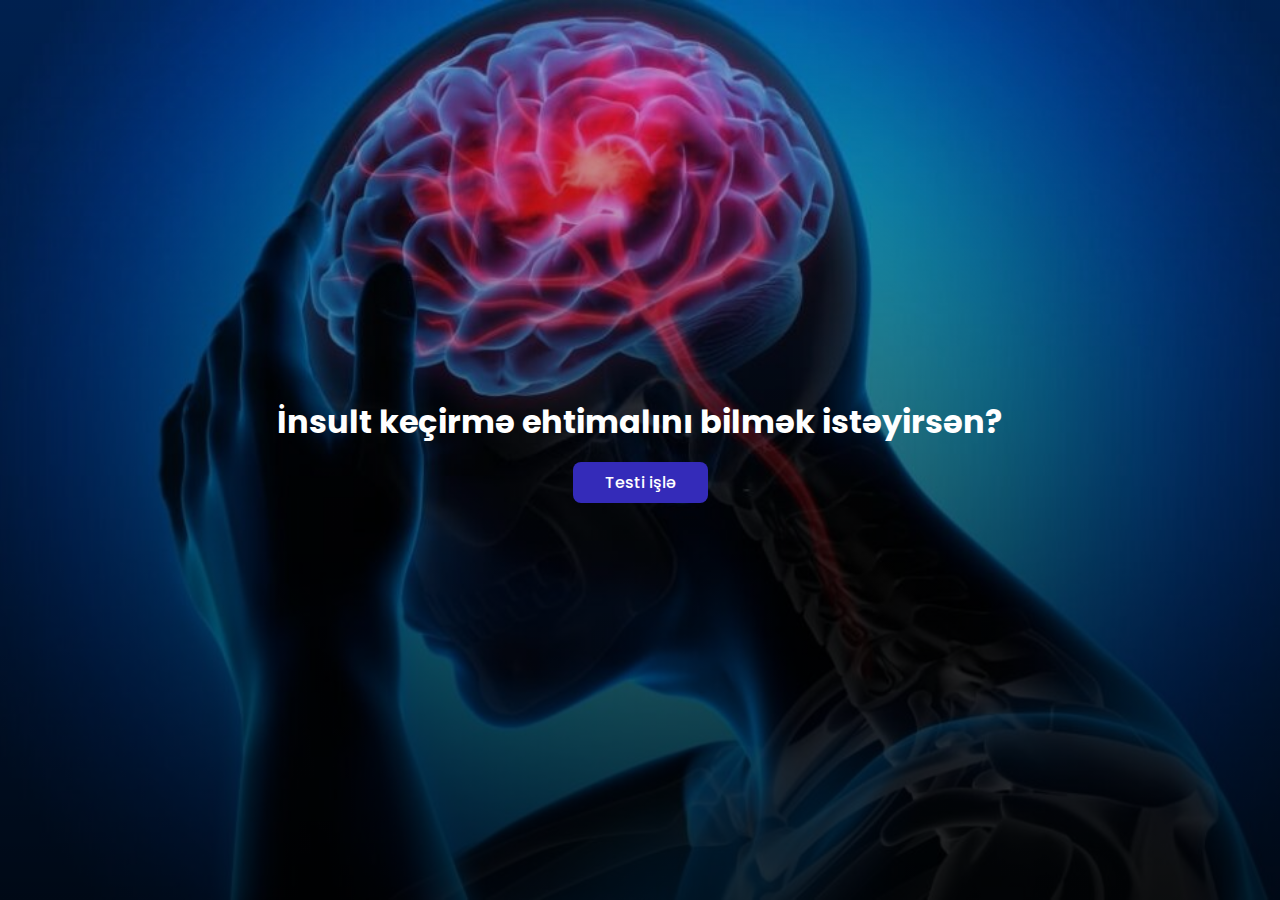
<file: index.html>
<!DOCTYPE html>
<html lang="en">
  <head>
    <meta charset="UTF-8" />
    <meta http-equiv="X-UA-Compatible" content="IE=edge" />
    <meta name="viewport" content="width=device-width, initial-scale=1.0" />
    <title>İnsult Riskini Öyrən</title>
    <link rel="stylesheet" href="css/main.css" />
  </head>
  <body>
    <h1>İnsult keçirmə ehtimalını bilmək istəyirsən?</h1>
    <a href="./test/index.html">Testi işlə</a>
  </body>
</html>
</file>
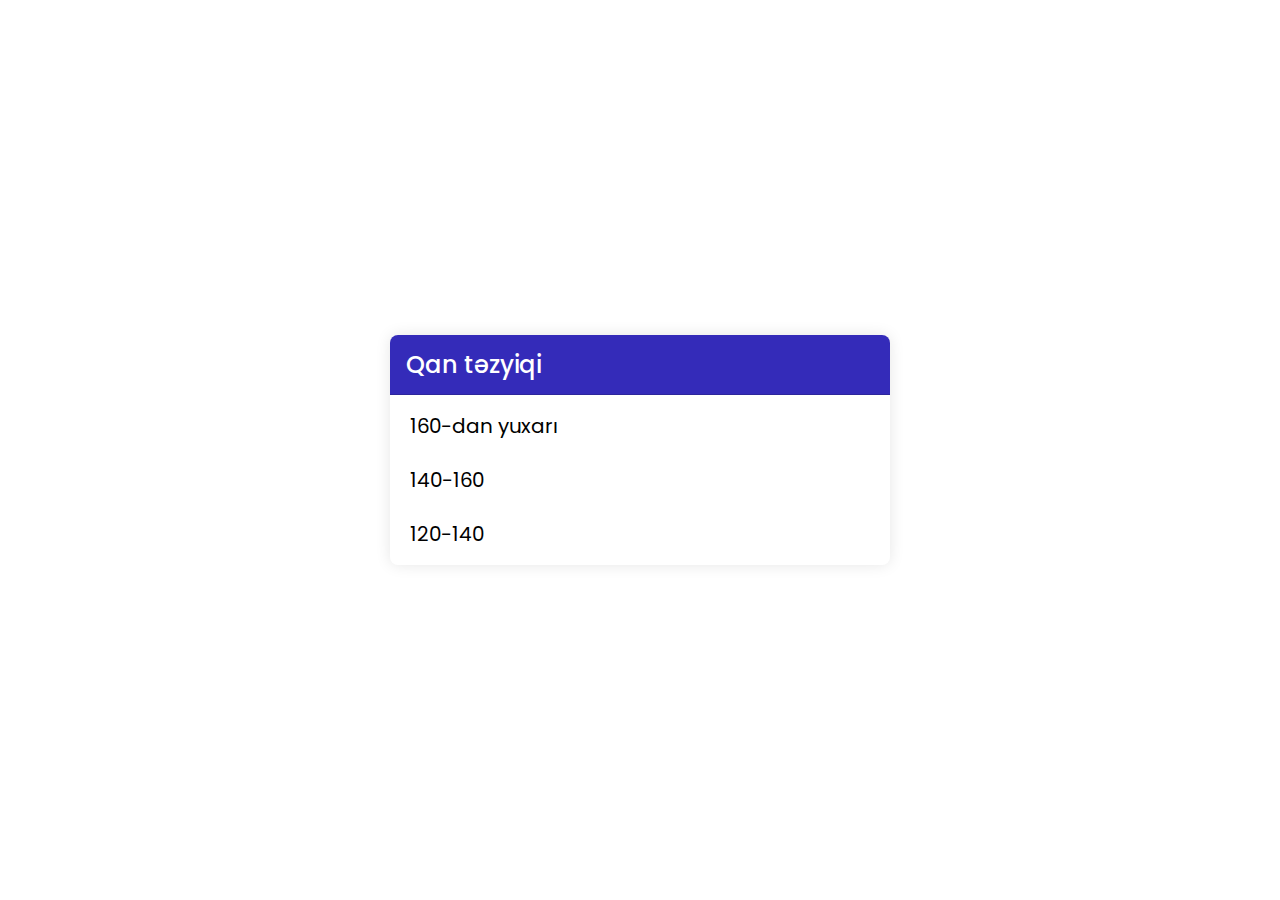
<file: test/index.html>
<!DOCTYPE html>
<html lang="en">
  <head>
    <meta charset="UTF-8" />
    <meta http-equiv="X-UA-Compatible" content="IE=edge" />
    <meta name="viewport" content="width=device-width, initial-scale=1.0" />
    <title>Test</title>
    <link rel="stylesheet" href="css/main.css" />
  </head>
  <body>
    <div class="container"></div>

    <script src="js/main.js"></script>
  </body>
</html>
</file>
<file: css/main.css>
@import url("https://fonts.googleapis.com/css2?family=Poppins:wght@300;400;500;600&display=swap");
* {
  padding: 0;
  margin: 0;
}

body {
  min-height: 100vh;
  background: linear-gradient(45deg, #342bb9, #4339ce);
  display: -webkit-box;
  display: -ms-flexbox;
  display: flex;
  -webkit-box-pack: center;
      -ms-flex-pack: center;
          justify-content: center;
  -webkit-box-align: center;
      -ms-flex-align: center;
          align-items: center;
  -webkit-box-orient: vertical;
  -webkit-box-direction: normal;
      -ms-flex-direction: column;
          flex-direction: column;
  font-family: "Poppins", sans-serif;
  padding: 0 10%;
  -webkit-box-sizing: border-box;
          box-sizing: border-box;
  text-align: center;
  background: -webkit-gradient(linear, left top, left bottom, from(0), color-stop(rgba(0, 0, 0, 0.75)), to(rgba(0, 0, 0, 0.1))), url("../img/background.jpg");
  background: linear-gradient(0, rgba(0, 0, 0, 0.75), rgba(0, 0, 0, 0.1)), url("../img/background.jpg");
  background-position: center;
  background-size: cover;
}

@media (max-width: 768px) {
  body {
    padding: 0 1rem;
  }
}

body h1,
body p {
  color: #fff;
  margin-bottom: 1rem;
}

body a {
  color: #fff;
  background: #342bb9;
  padding: 0.5rem 2rem;
  border-radius: 0.5rem;
  text-decoration: none;
  font-weight: 500;
  -webkit-transition: 300ms;
  transition: 300ms;
}

body a:hover {
  background: #4339ce;
}
/*# sourceMappingURL=main.css.map */
</file>
<file: test/css/main.css>
@import url("https://fonts.googleapis.com/css2?family=Poppins:wght@300;400;500;600&display=swap");
* {
  padding: 0;
  margin: 0;
}

body {
  min-height: 100vh;
  display: -webkit-box;
  display: -ms-flexbox;
  display: flex;
  -webkit-box-pack: center;
      -ms-flex-pack: center;
          justify-content: center;
  -webkit-box-align: center;
      -ms-flex-align: center;
          align-items: center;
  padding: 0 1rem;
  width: 100vw;
  -webkit-box-sizing: border-box;
          box-sizing: border-box;
  -webkit-box-orient: vertical;
  -webkit-box-direction: normal;
      -ms-flex-direction: column;
          flex-direction: column;
}

.container {
  border-radius: 0.5rem;
  -webkit-box-shadow: 0 0 15px rgba(0, 0, 0, 0.1);
          box-shadow: 0 0 15px rgba(0, 0, 0, 0.1);
  width: 500px;
  font-size: 1.25rem;
  font-family: "Poppins", sans-serif;
  overflow: hidden;
  display: -webkit-box;
  display: -ms-flexbox;
  display: flex;
  -webkit-box-orient: vertical;
  -webkit-box-direction: normal;
      -ms-flex-direction: column;
          flex-direction: column;
  position: relative;
}

@media (max-width: 525px) {
  .container {
    width: 100%;
    margin: 0 1rem;
  }
}

.container .finish {
  display: none;
  border: none;
  outline: none;
  background: #342bb9;
  padding: 0.5rem 0.75rem;
  border-radius: 0.25rem;
  font-size: 1.1rem;
  color: #fff;
  font-weight: 500;
  -webkit-transition: 300ms ease;
  transition: 300ms ease;
  cursor: pointer;
}

.container.finish .finish {
  display: inline-block;
}

.container.disable {
  pointer-events: none;
}

.container .question {
  background: #342bb9;
  font-size: 1.5rem;
  font-weight: 500;
  padding-bottom: 0.5rem;
  border-bottom: 1px solid #1010102d;
  color: #fff;
  padding: 0.75rem 1rem;
}

.container .answers {
  padding: 0 0.5rem;
}

.container .answers .answer {
  padding: 0.5rem 0.75rem;
  margin: 0.5rem 0;
  border-radius: 0.5rem;
  cursor: pointer;
  -webkit-box-sizing: border-box;
          box-sizing: border-box;
}

.container .answers .answer:hover {
  background: rgba(0, 0, 0, 0.05);
}

.container .answers .answer:nth-child(1).active {
  background: rgba(255, 17, 17, 0.5);
}

.container .answers .answer:nth-child(2).active {
  background: rgba(255, 239, 17, 0.5);
}

.container .answers .answer:nth-child(3).active {
  background: rgba(27, 251, 7, 0.5);
}

.container .alert {
  width: 100%;
  height: 100%;
  z-index: 10;
  position: absolute;
  top: 0;
  left: 0;
  background: #342bb9;
  color: #fff;
  display: -webkit-box;
  display: -ms-flexbox;
  display: flex;
  -webkit-box-orient: vertical;
  -webkit-box-direction: normal;
      -ms-flex-direction: column;
          flex-direction: column;
  -webkit-box-align: center;
      -ms-flex-align: center;
          align-items: center;
  -webkit-box-pack: center;
      -ms-flex-pack: center;
          justify-content: center;
  padding: 1rem;
  -webkit-box-sizing: border-box;
          box-sizing: border-box;
  -webkit-transform: translateY(0);
          transform: translateY(0);
  opacity: 1;
  -webkit-animation: 300ms move ease;
          animation: 300ms move ease;
}

@-webkit-keyframes move {
  from {
    -webkit-transform: translateY(100%);
            transform: translateY(100%);
    opacity: 0;
  }
  to {
    -webkit-transform: translateY(0);
            transform: translateY(0);
    opacity: 1;
  }
}

@keyframes move {
  from {
    -webkit-transform: translateY(100%);
            transform: translateY(100%);
    opacity: 0;
  }
  to {
    -webkit-transform: translateY(0);
            transform: translateY(0);
    opacity: 1;
  }
}

.container .alert a {
  padding: 0.25rem 1rem;
  background: #1bfb07;
  color: #342bb9;
  text-decoration: none;
  font-size: 1.25rem;
  border-radius: 0.25rem;
  margin-top: 1rem;
}
/*# sourceMappingURL=main.css.map */
</file>
